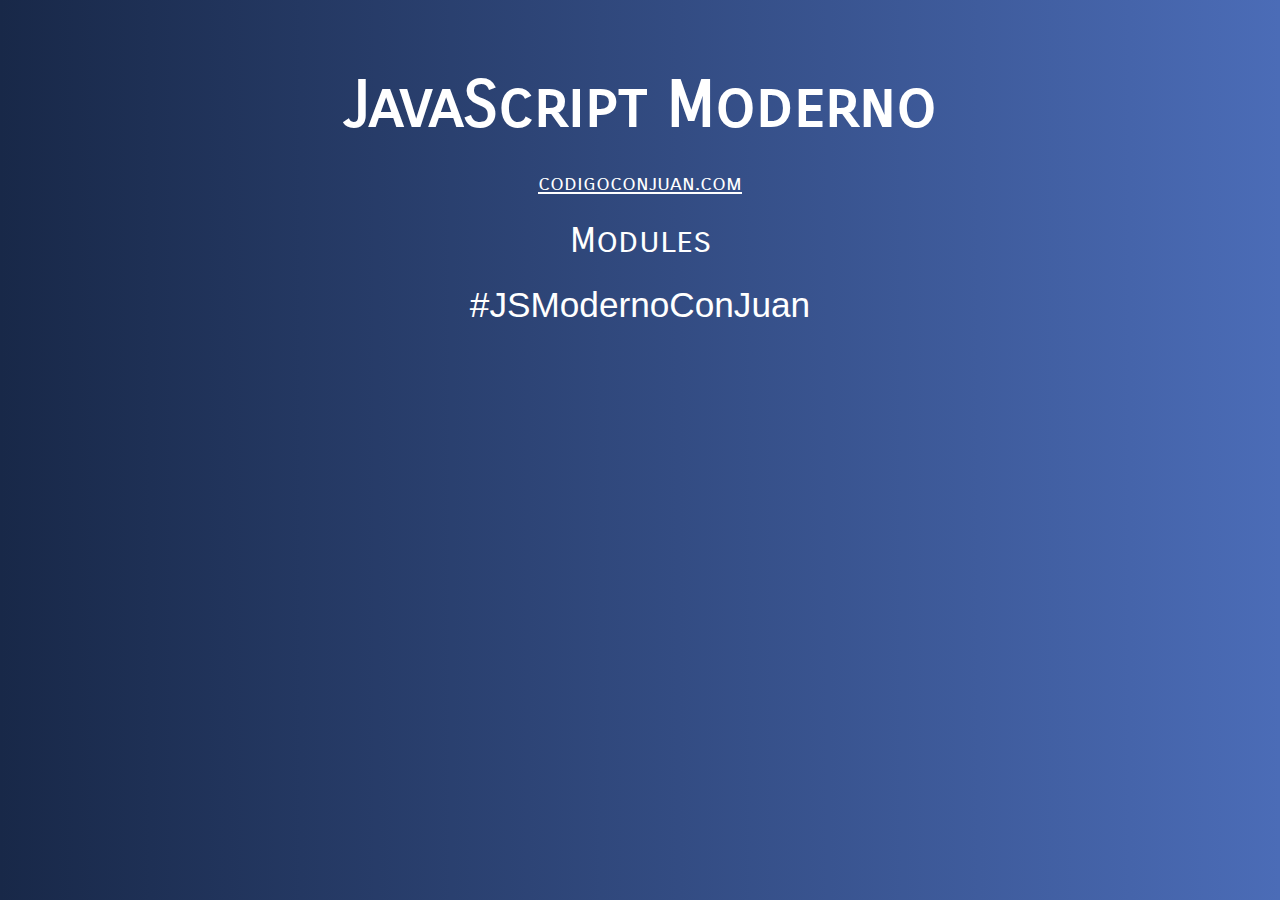
<file: modules/index.html>
<!DOCTYPE html>
<html lang="en">
    <head>
        <meta charset="UTF-8">
        <meta name="viewport" content="width=device-width, initial-scale=1.0">
        <title>Document</title>
        <link href="https://fonts.googleapis.com/css2?family=Carrois+Gothic+SC&display=swap" rel="stylesheet"> 
        <link rel="stylesheet" href="../assets/css/style.css">
    </head>

    <body>
        <div class="contenido">
            <h1>JavaScript Moderno</h1>
            <a href="http://www.codigoconjuan.com" target="_blank">codigoconjuan.com</a>
            <p>Modules</p>
            <p class="hashtag">#JSModernoConJuan</p>
        </div>

        <!-- <script src="js/cliente.js" type="module"></script> -->
        <script src="js/app.js" type="module"></script>
    </body>
</html>
</file>
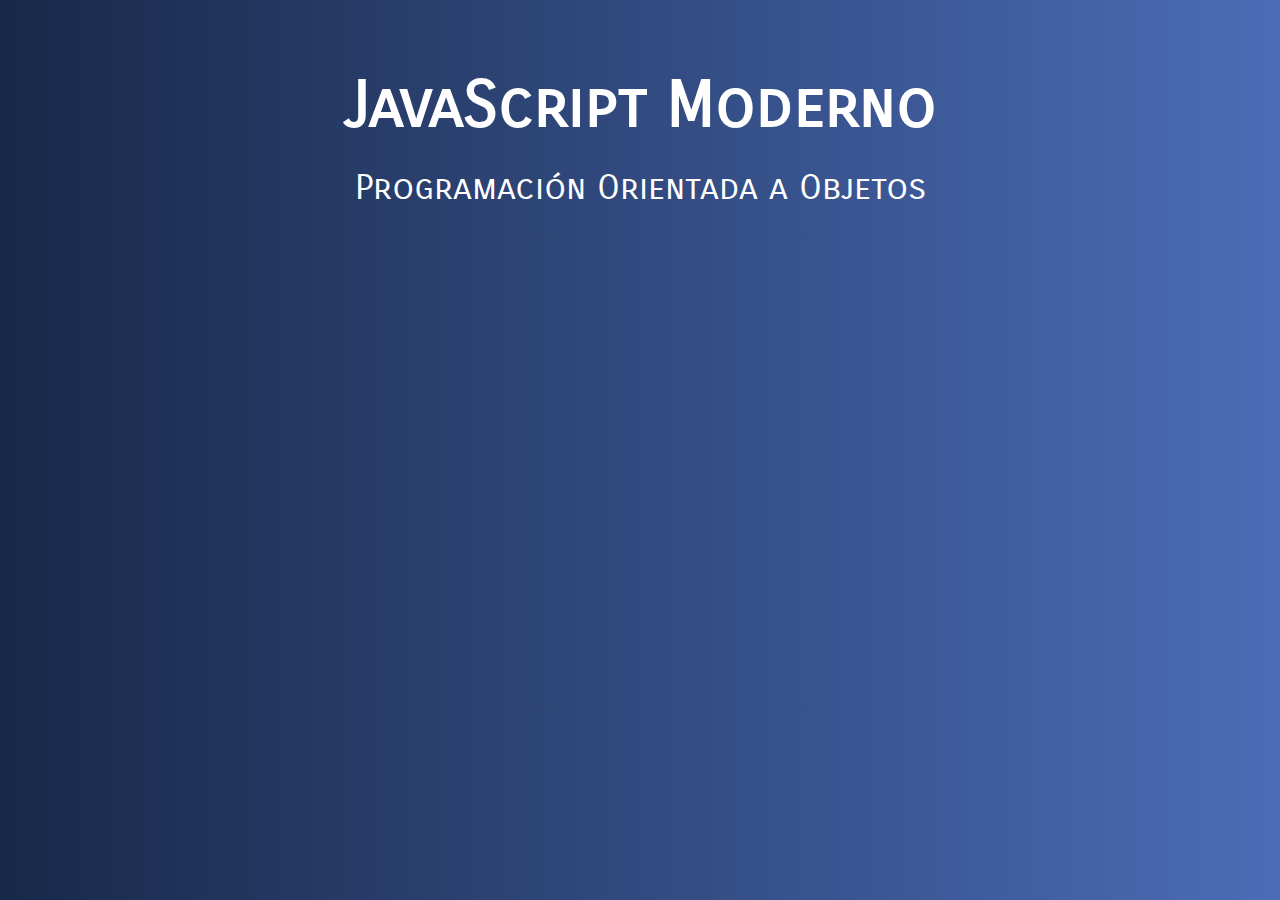
<file: objects/index.html>
<!DOCTYPE html>
<html lang="es">
    <head>
        <meta charset="UTF-8">
        <meta name="viewport" content="width=device-width, initial-scale=1.0">
        <title>Document</title>
        <link rel="stylesheet" href="../assets/css/style.css">
        <link href="https://fonts.googleapis.com/css2?family=Carrois+Gothic+SC&display=swap" rel="stylesheet"> 
    </head>

    <body>
        <div class="contenido">
            <h1>JavaScript Moderno</h1>            
            <p>Programación Orientada a Objetos</p>            
        </div>

        <!-- <script src="js/01-app.js"></script>  -->
        <!-- <script src="js/02-app.js"></script> -->
        <!-- <script src="js/03-app.js"></script> -->
    </body>
</html>
</file>
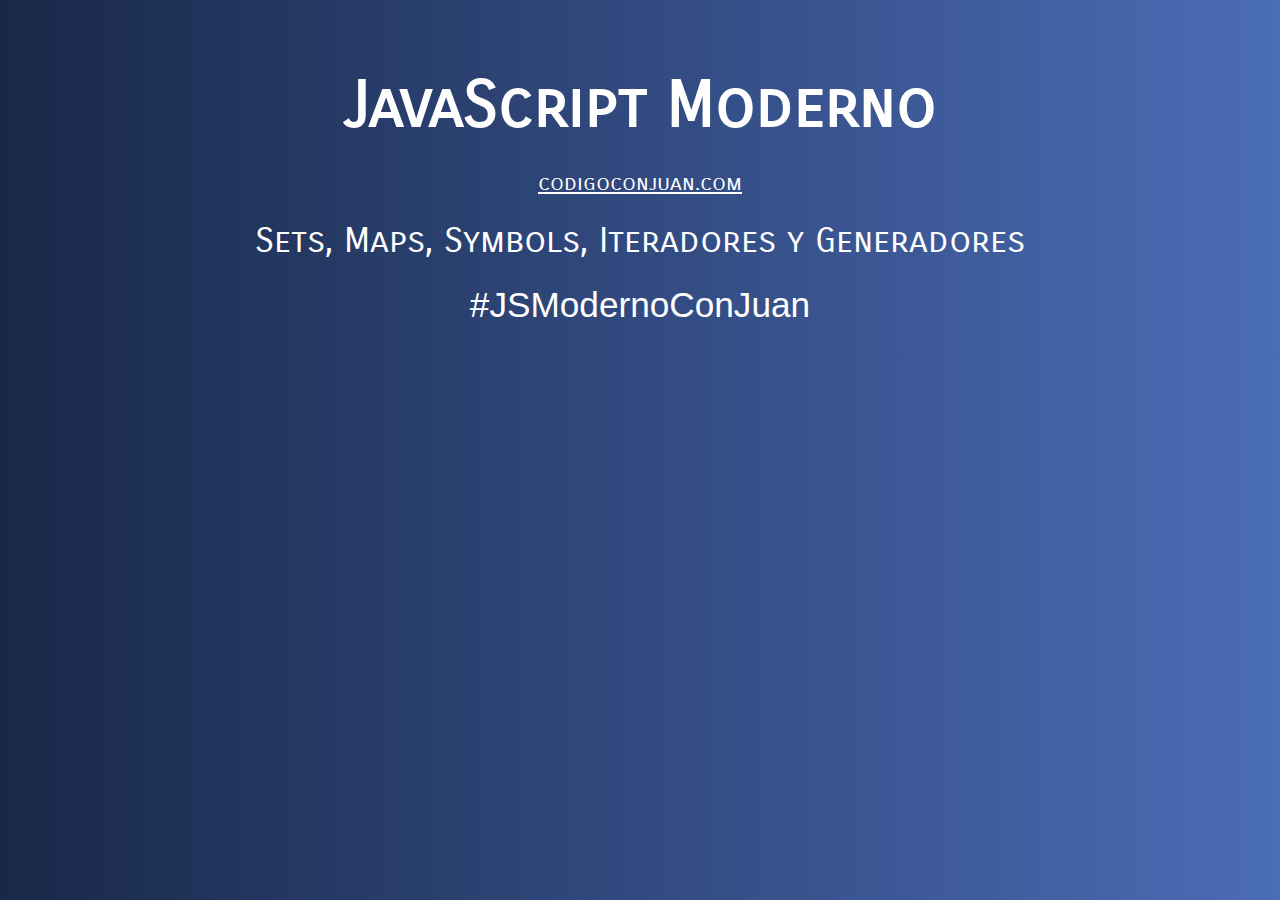
<file: sets-maps-symbols/index.html>
<!DOCTYPE html>
<html lang="es">
    <head>
        <meta charset="UTF-8">
        <meta name="viewport" content="width=device-width, initial-scale=1.0">
        <title>Document</title>
        <link href="https://fonts.googleapis.com/css2?family=Carrois+Gothic+SC&display=swap" rel="stylesheet"> 
        <link rel="stylesheet" href="../assets/css/style.css">
    </head>

    <body>
        <div class="contenido">
            <h1>JavaScript Moderno</h1>
            <a href="http://www.codigoconjuan.com" target="_blank">codigoconjuan.com</a>
            <p>Sets, Maps, Symbols, Iteradores y Generadores</p>
            <p class="hashtag">#JSModernoConJuan</p>
        </div>

        <!-- <script src="js/01-app.js"></script>  -->
        <!-- <script src="js/02-app.js"></script> -->
        <!-- <script src="js/03-app.js"></script> -->
        <!-- <script src="js/04-app.js"></script> -->
        <!-- <script src="js/05-app.js"></script> -->
        <!-- <script src="js/06-app.js"></script> -->
        <!-- <script src="js/07-app.js"></script> -->
        <script src="js/08-app.js"></script>
    </body>
</html>
</file>
<file: assets/css/style.css>
body {
    background: #4b6cb7;  /* fallback for old browsers */
    background: -webkit-linear-gradient(to right, #182848, #4b6cb7);  /* Chrome 10-25, Safari 5.1-6 */
    background: linear-gradient(to right, #182848, #4b6cb7); /* W3C, IE 10+/ Edge, Firefox 16+, Chrome 26+, Opera 12+, Safari 7+ */
}

h1, p, a {
    font-family: 'Carrois Gothic SC', sans-serif;
    display: block;
    text-align: center;
    line-height:.8;
    color: white;
}

.contenido {
    max-width: 1200px;
    margin: 5rem auto 0 auto;
    color: white;
    font-size: 3rem;
    font-family: 'Carrois Gothic SC', sans-serif;
}

h1 {
    font-size: 4rem;
}

a {
    font-size: 1.4rem;
}

p {
    font-size: 2.2rem;
}

.hashtag {
    font-family: Arial, Helvetica, sans-serif;
}
</file>
